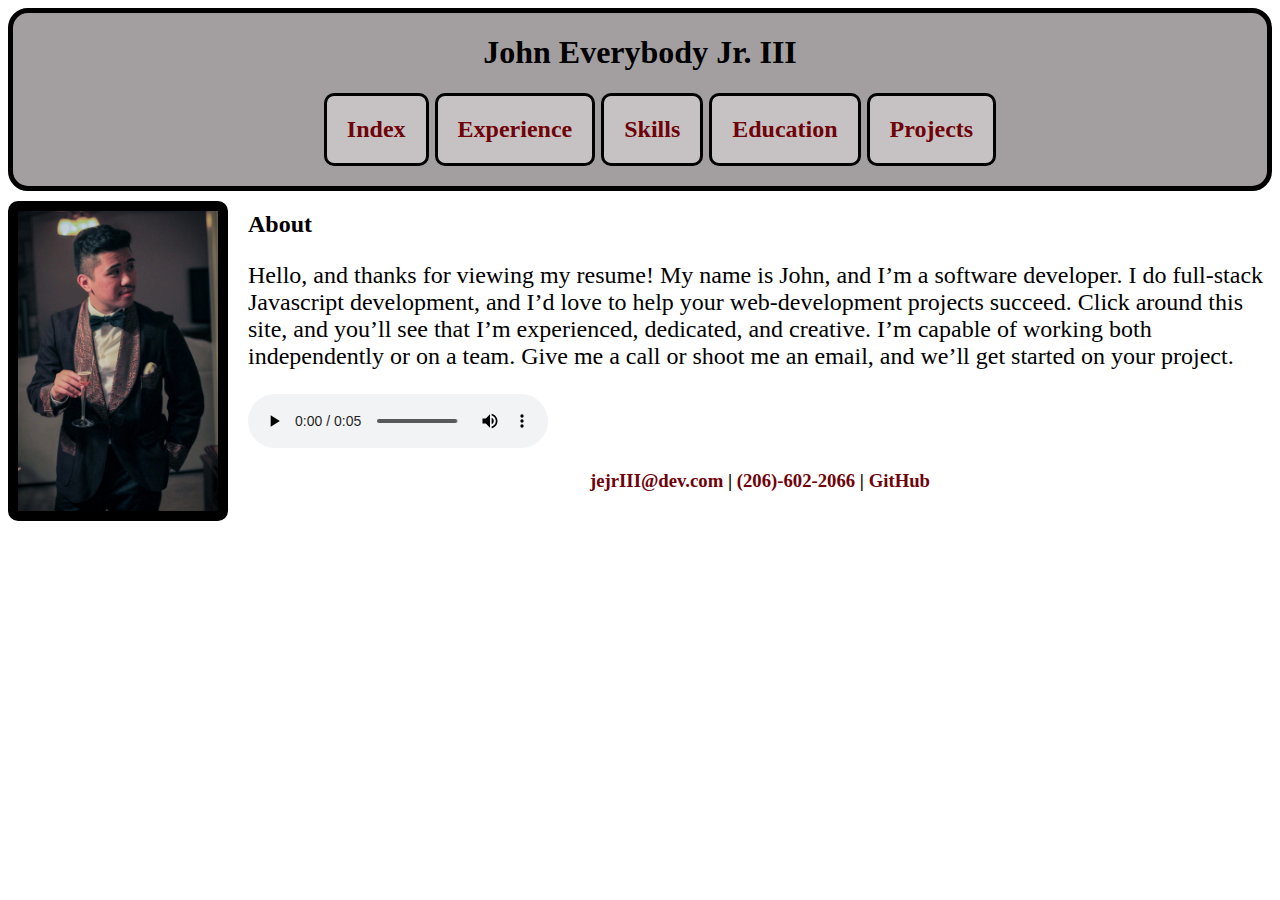
<file: index.html>
<!DOCTYPE HTML>
<html>
  <head>
    <title>Resume</title>
    <!--
    <style> a {color: #330066} </style>
    or-->
    <link rel="stylesheet" href="styles.css" type="text/css">
  </head>
  <body>
    <header>
      <h1 style="text-align:center" >John Everybody Jr. III</h1>
        <nav>
            <ul><h2>
                <li><a href='index.html'>Index</a></li>
                <li><a href='experience.html'>Experience</a></li>
                <li><a href='skills.html'>Skills</a></li>
                <li><a href='education.html'>Education</a></li>
                <li><a href='projects.html'>Projects</a></li>
            </h2></ul>
        </nav>
    </header>
      <img src='photo.jpg' style="width:200px;">
      <h2>About</h2>
      <p>Hello, and thanks for viewing my resume!  My name is John, and I’m a software developer.  I do full-stack Javascript development, and I’d love to help your web-development projects succeed.  Click around this site, and you’ll see that I’m experienced, dedicated, and creative.  I’m capable of working both independently or on a team.  Give me a call or shoot me an email, and we’ll get started on your project.</p>
      <audio controls>
        <source src="ourguy_audio.mp3" type="audio/mpeg">
      </audio>
    <footer>
    <h3><a href="mailto:jejrIII@dev.com">jejrIII@dev.com</a> | <a href="tel:2066022066">(206)-602-2066</a> | <a href=''>GitHub<a></h3>
    </footer>
  </body>
</html>
</file>
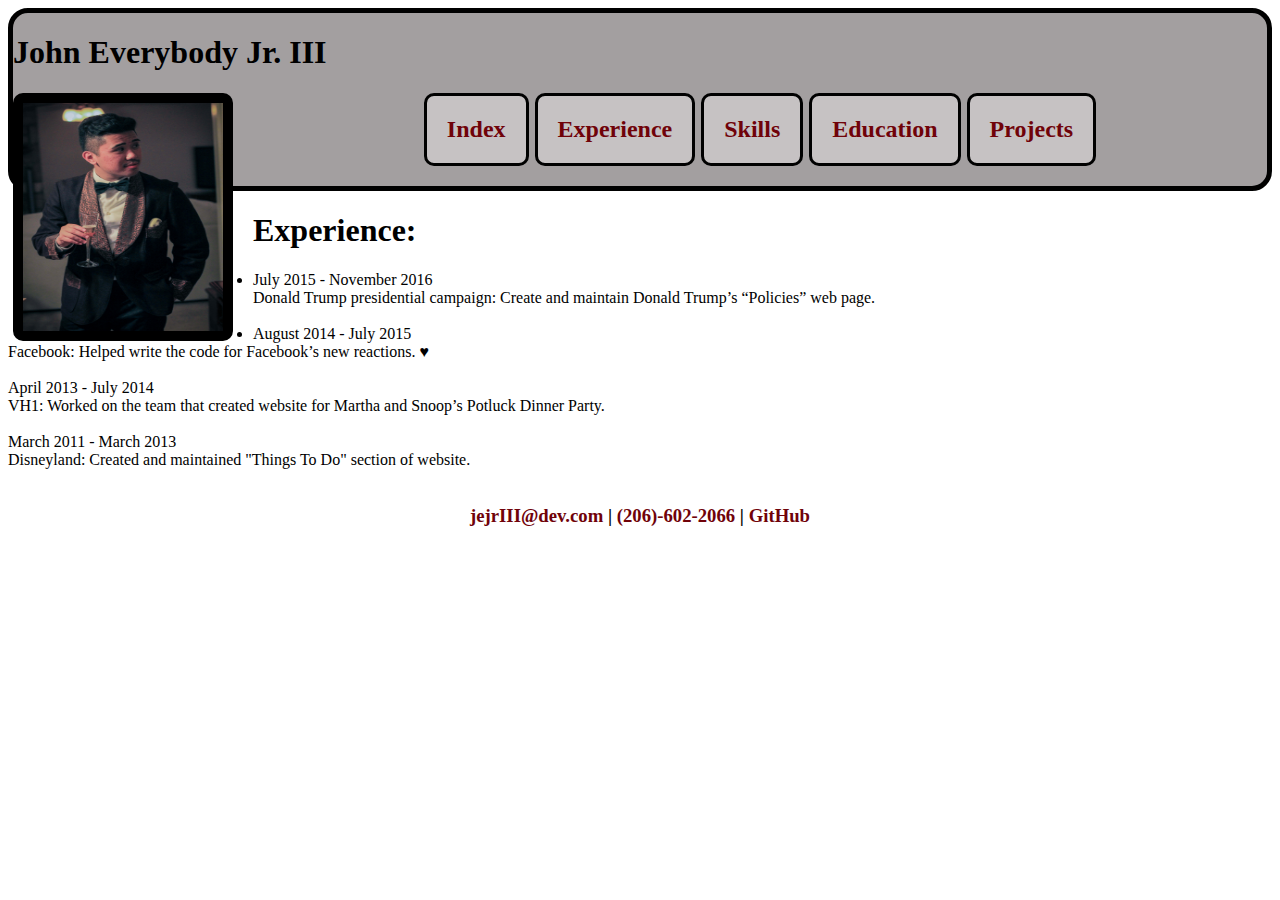
<file: experience.html>
<!DOCTYPE HTML>
<html>
<head>
  <link rel="stylesheet" href="styles.css" type="text/css">
</head>
<header>
     <h1>John Everybody Jr. III</h1>
     <img src="photo.jpg"style="width:200px;height:228px;">

       <nav>
           <ul><h2>
               <li><a href='index.html'>Index</a></li>
               <li><a href='experience.html'>Experience</a></li>
               <li><a href='skills.html'>Skills</a></li>
               <li><a href='education.html'>Education</a></li>
               <li><a href='projects'>Projects</a></li>
           </h2></ul>
       </nav>
   </header>
   <h1>Experience:</h1>
     <body>

       <li>July 2015 - November 2016<br>Donald Trump presidential campaign: Create and maintain Donald Trump’s
       “Policies” web page.</li><br>
       <li>August 2014 - July 2015<br>
       Facebook: Helped write the code for Facebook’s new reactions. &#9829;</li><br>
       <li>April 2013 - July 2014<br>   VH1: Worked on the team that created website for Martha and Snoop’s Potluck Dinner Party.</li><br>
       <li>March 2011 - March 2013<br>Disneyland: Created and maintained "Things To Do" section of website.</li><br>
</body>
<footer>
   <h3><a href="mailto:jejrIII@dev.com">jejrIII@dev.com</a> | <a href="tel:2066022066">(206)-602-2066</a> | <a href=''>GitHub<a></h3>
   </footer>
</html>
</file>
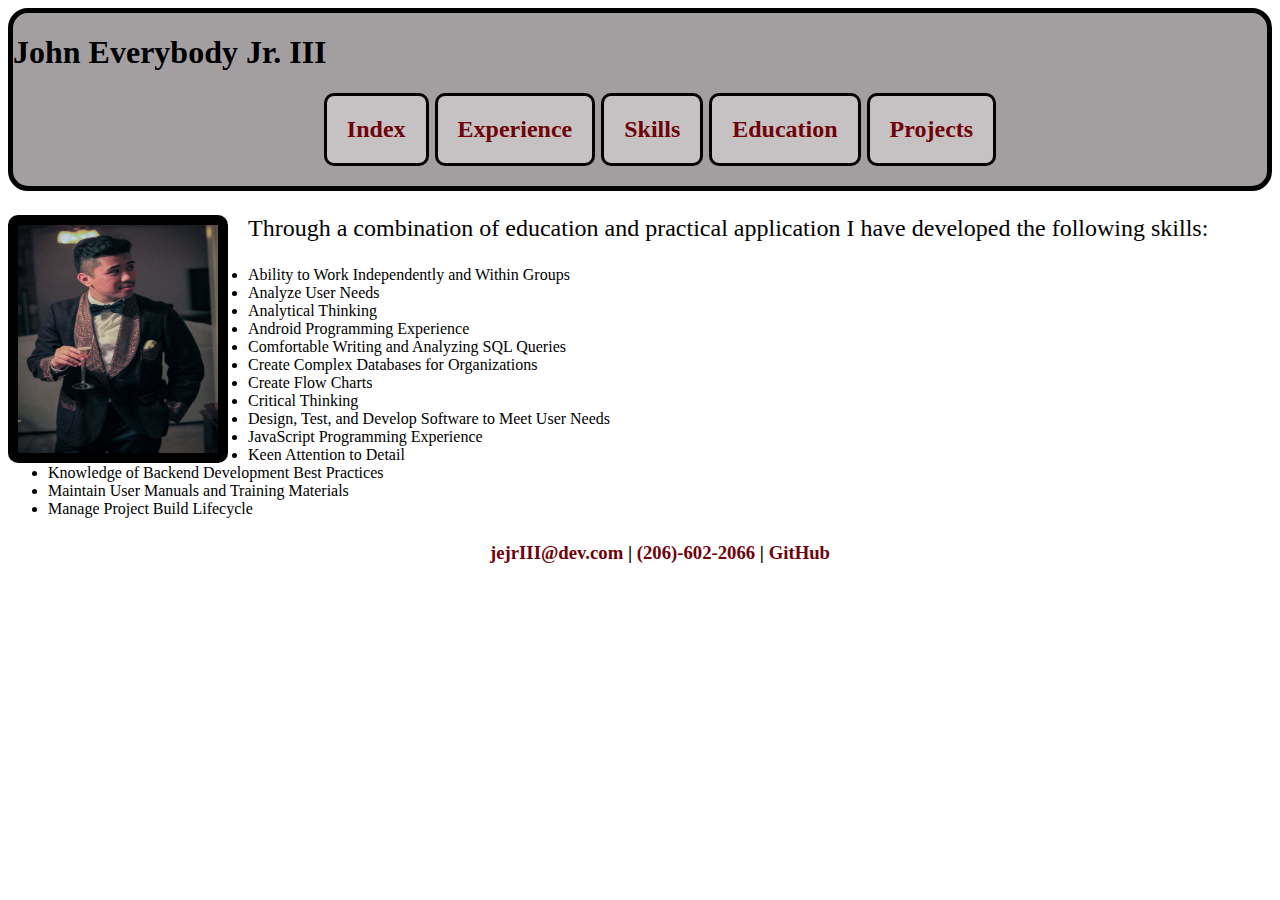
<file: skills.html>
<!DOCTYPE HTML>
<html>
  <head>

    <link rel="stylesheet" href="styles.css" type="text/css">

    <title>Skills</title>
  </head>
  <body>
      <header>
        <h1>John Everybody Jr. III</h1>
          <nav>
            <ul><h2>
            <li><a href='index.html'>Index</a></li>
            <li><a href='experience.html'>Experience</a></li>
            <li><a href='skills.html'>Skills</a></li>
            <li><a href='education.html'>Education</a></li>
            <li><a href='projects.html'>Projects</a></li>
          </h2></ul>
          </nav>
      </header>
      <main>
        <img src="photo_720.jpg"style="width:200px;height:228px;">
        <ul>
        <article>
          <p>Through a combination of education and practical application I have developed the following skills:</p>
<li>Ability to Work Independently and Within Groups</li>
<li>Analyze User Needs</li>
<li>Analytical Thinking</li>
<li>Android Programming Experience</li>
<li>Comfortable Writing and Analyzing SQL Queries</li>
<li>Create Complex Databases for Organizations</li>
<li>Create Flow Charts</li>
<li>Critical Thinking</li>
<li>Design, Test, and Develop Software to Meet User Needs</li>
<li>JavaScript Programming Experience</li>
<li>Keen Attention to Detail</li>
<li>Knowledge of Backend Development Best Practices</li>
<li>Maintain User Manuals and Training Materials</li>
<li>Manage Project Build Lifecycle </p>
  </body>
<footer>
  <h3><a href="mailto:jejrIII@dev.com">jejrIII@dev.com</a> | <a href="tel:2066022066">(206)-602-2066</a> | <a href=''>GitHub<a></h3>
</footer>
</file>
<file: styles.css>
p {
  font-size: 24px;
}

a {
    color:#700209;
    text-decoration: none
}

header {
  border-style: solid;
  border-radius: 20px;
  border-width:thick;
  background-color: #a39fa0;
  margin-bottom: 10px

}
img {
  float:left;;
  margin-right:20px;
  border-style:solid;
  border-width:10px;
  border-radius:10px;

}

nav {
 text-align: center;
}

nav li {
  padding: 20px;
  margin: 0px, 30px, 30px, 30px;
  display:inline-block;
  border-style:solid;
  border-radius: 10px;
  border-width:medium;
  background-color: #c6c2c3;
}

footer {
  text-align: center;
}
</file>
